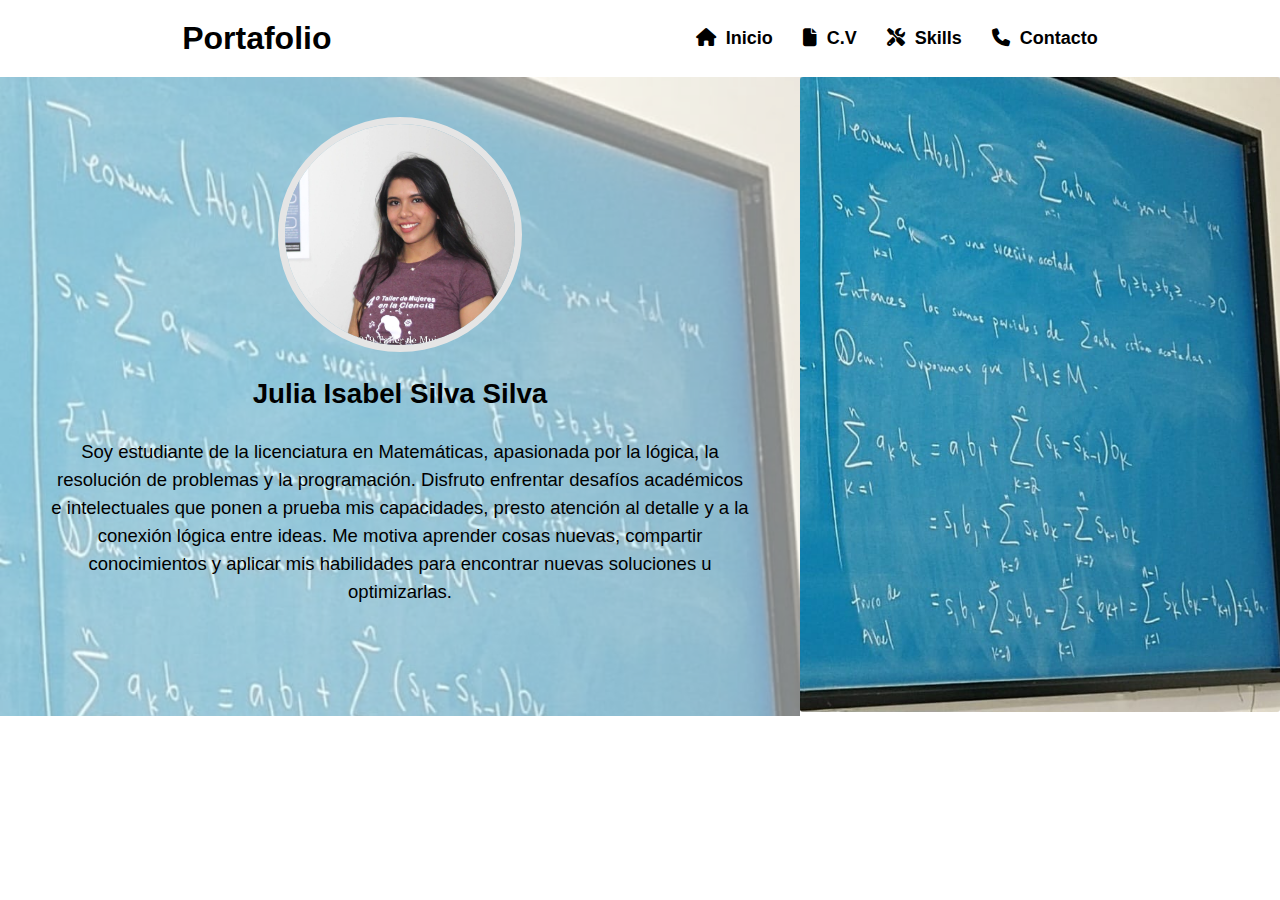
<file: index.html>
<!DOCTYPE html>
<html lang="en">
<head>
    <meta charset="UTF-8">
    <meta name="viewport" content="width=device-width, initial-scale=1.0">
    <link href="https://cdnjs.cloudflare.com/ajax/libs/font-awesome/6.5.2/css/all.min.css" rel="stylesheet">
    <link rel="stylesheet" href="style.css">
    <title>Portafolio</title>
</head>
<body>
    <header>
        <h1>Portafolio</h1>
        <nav>

            <ul class="navegacion">

                <li><a href="./index.html"><i class="fa-solid fa-house icon"></i>Inicio</a></li>
                <li><a href="./CV.html"><i class="fa-solid fa-file icon"></i>C.V</a></li>
                <li><a href="./skills.html"><i class="fa-solid fa-screwdriver-wrench icon"></i>Skills</a></li>
                <li><a href="./contacto.html"><i class="fa-solid fa-phone icon"></i>Contacto</a></li>

            </ul>

        </nav>

    </header>

    <div class="contenido-principal">

    <main>
        <div class="fondo">
        <img src="./img/Julia-Isabel-Silva.jpeg" alt="Foto personal">
        <h2>Julia Isabel Silva Silva</h2>
        <p>Soy estudiante de la licenciatura en Matemáticas, apasionada por la lógica, la resolución de problemas y la programación. Disfruto enfrentar desafíos académicos e intelectuales que ponen a prueba mis capacidades, presto atención al detalle y a la conexión lógica entre ideas. Me motiva aprender cosas nuevas, compartir conocimientos y aplicar mis habilidades para encontrar nuevas soluciones u optimizarlas.</p>
        </div>
    </main>

    <aside>
        <img src="./img/Pizarron.jpeg" alt="Imagen de pizarron">
    </aside>
    
    </div>
</body>
</html>
</file>
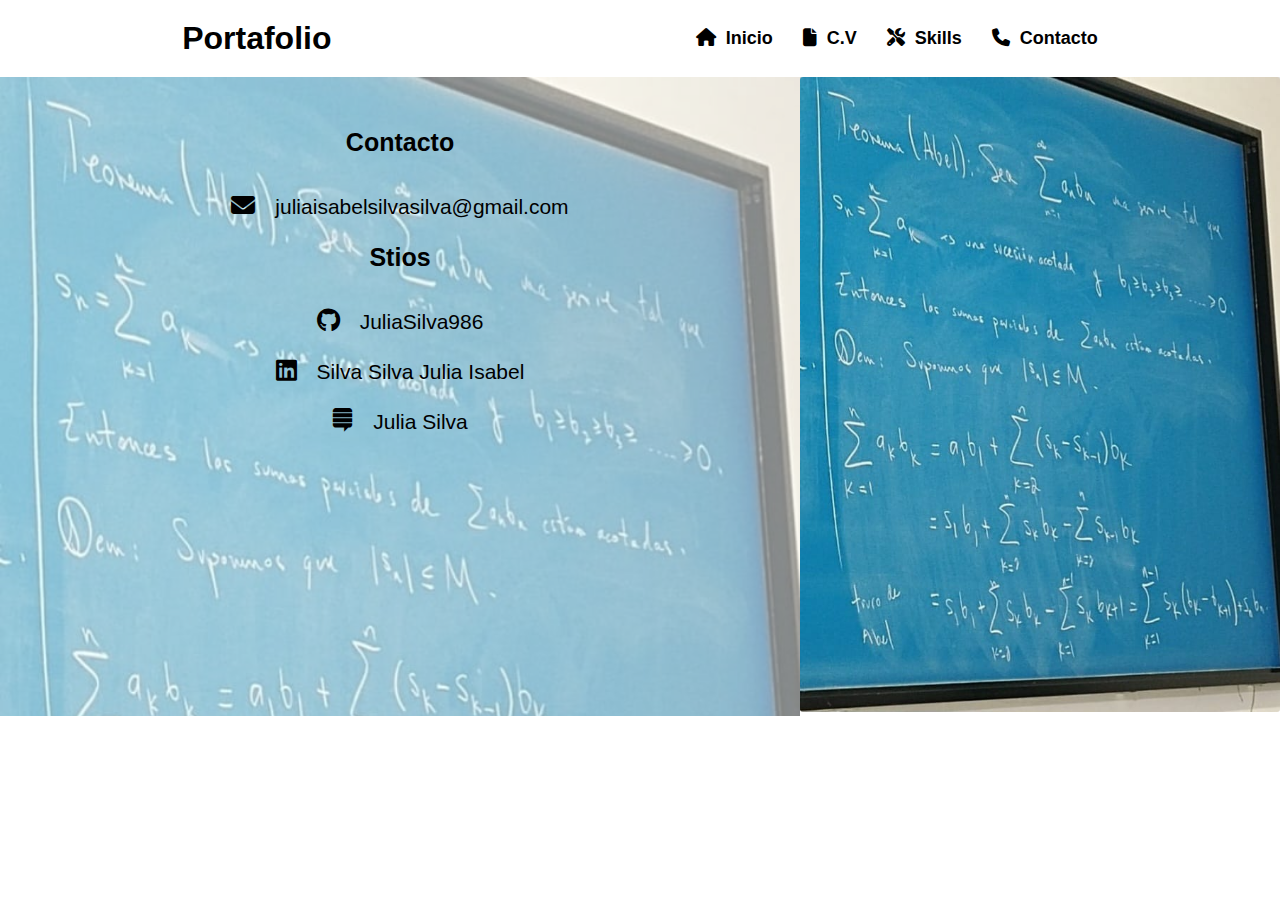
<file: contacto.html>
<!DOCTYPE html>
<html lang="en">
<head>
    <meta charset="UTF-8">
    <meta name="viewport" content="width=device-width, initial-scale=1.0">
    <link href="https://cdnjs.cloudflare.com/ajax/libs/font-awesome/6.5.2/css/all.min.css" rel="stylesheet">
    <link rel="stylesheet" href="style.css">
    <title>Contacto</title>
</head>
<body>
    <header>
        <h1>Portafolio</h1>
        <nav>

            <ul class="navegacion">

                <li><a href="./index.html"><i class="fa-solid fa-house icon"></i>Inicio</a></li>
                <li><a href="./CV.html"><i class="fa-solid fa-file icon"></i>C.V</a></li>
                <li><a href="./skills.html"><i class="fa-solid fa-screwdriver-wrench icon"></i>Skills</a></li>
                <li><a href="./contacto.html"><i class="fa-solid fa-phone icon"></i>Contacto</a></li>

            </ul>

        </nav>

    </header>

    <div class="contenido-principal">

        <main>
            <div class="fondo">
                <ul class="lista-contacto">
                    <li><h3 class="box-2">Contacto</h3></li>
                    <li><i class="fa-solid fa-envelope icon-2"></i>juliaisabelsilvasilva@gmail.com</li>
                    <li><h3 class="box-2">Stios</h3></li>
                    <li><a href="https://github.com/JuliaSilva986"><i class="fa-brands fa-github icon-2"></i></a>JuliaSilva986</li>
                    <li><a href="https://www.linkedin.com/in/silva-silva-julia-isabel-412868259/"><i class="fa-brands fa-linkedin icon-2"></i></a>Silva Silva Julia Isabel</li>
                    <li><a href="https://math.stackexchange.com/users/1495017/julia-silva"><i class="fa-brands fa-stack-exchange icon-2"></i></a>Julia Silva</li>
                </ul>
            </div>
        </main>

        <aside>
            <img src="./img/Pizarron.jpeg" alt="Imagen de pizarron">
        </aside>
    </div>
    
</body>
</html>
</file>
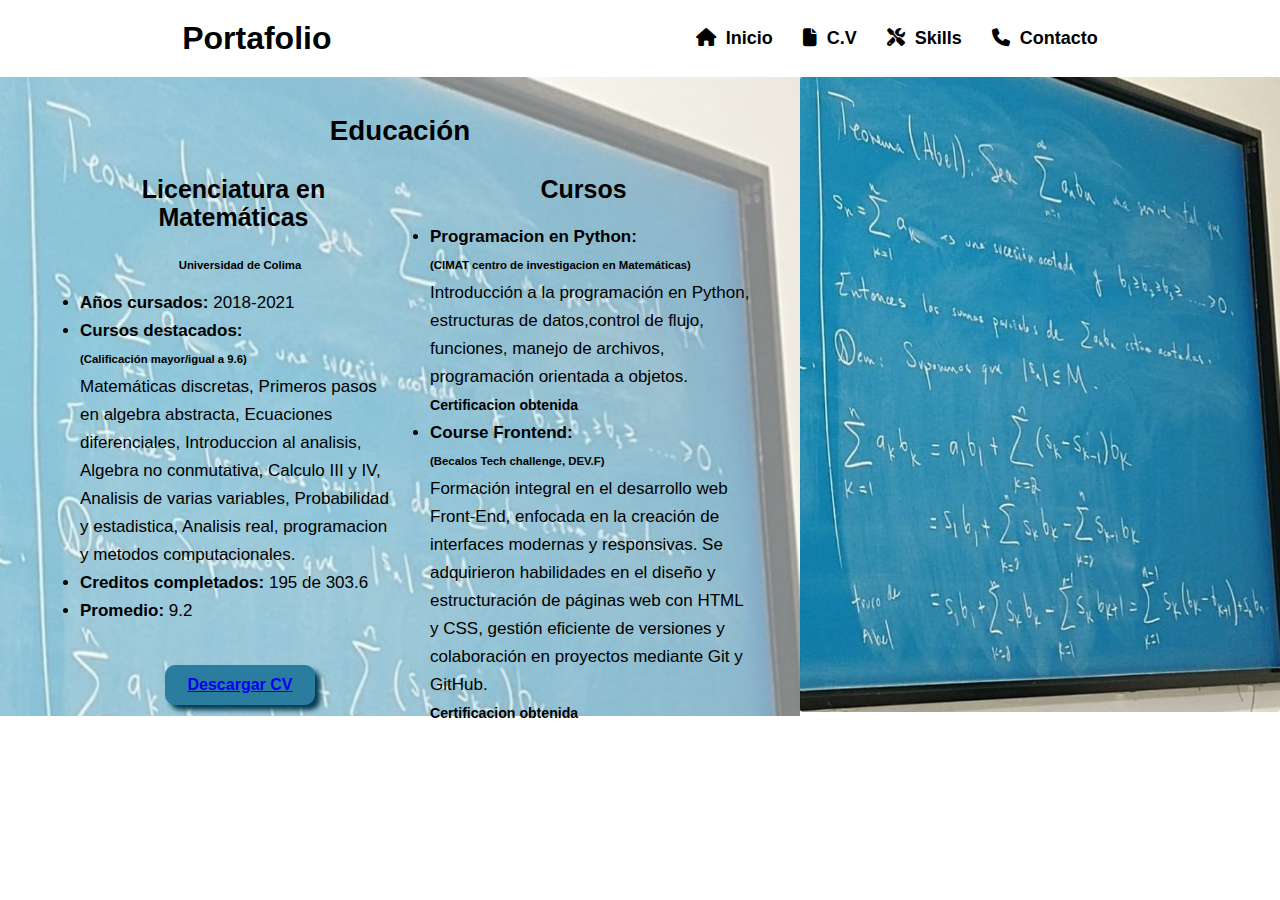
<file: CV.html>
<!DOCTYPE html>
<html lang="en">
<head>
    <meta charset="UTF-8">
    <meta name="viewport" content="width=device-width, initial-scale=1.0">
    <link href="https://cdnjs.cloudflare.com/ajax/libs/font-awesome/6.5.2/css/all.min.css" rel="stylesheet">
    <link rel="stylesheet" href="style.css">
    <title>Curriculum Vitae</title>
</head>
<body>
    <header>
        <h1>Portafolio</h1>
        <nav>

            <ul class="navegacion">

                <li><a href="./index.html"><i class="fa-solid fa-house icon"></i>Inicio</a></li>
                <li><a href="./CV.html"><i class="fa-solid fa-file icon"></i>C.V</a></li>
                <li><a href="./skills.html"><i class="fa-solid fa-screwdriver-wrench icon"></i>Skills</a></li>
                <li><a href="./contacto.html"><i class="fa-solid fa-phone icon"></i>Contacto</a></li>

            </ul>

        </nav>

    </header>

    <div class="contenido-principal">

        <main>
            <div class="fondo">
            <h2>Educación</h2>

            <div class="contenedor-flex">
                <div class="contenedor">
                    <h3 class="box-1">Licenciatura en Matemáticas</h3>
                    <ul>
                        <li id="header-item"><h6>Universidad de Colima</h6></li>
                        <li><b>Años cursados:</b> 2018-2021</li>
                        <li><b>Cursos destacados:</b><h6>(Calificación mayor/igual a 9.6)</h6> Matemáticas discretas, Primeros pasos en algebra abstracta, Ecuaciones diferenciales, Introduccion al analisis, Algebra no conmutativa, Calculo III y IV, Analisis de varias variables, Probabilidad y estadistica, Analisis real, programacion y metodos computacionales.</li>
                        <li><b>Creditos completados:</b>  195 de 303.6</li>
                        <li><b>Promedio:</b> 9.2</li>
                    </ul>
                    <button class="boton-CV"><a href="./CV-dec-2024-pdf.pdf">Descargar CV</a></button>
                </div>

                <div class="contenedor">
                    <h3 class="box-1">Cursos</h3>
                    <ul>
                        <li><b>Programacion en Python:</b><h6>(CIMAT centro de investigacion en Matemáticas)</h6> Introducción a la programación en Python, estructuras de datos,control de flujo, funciones, manejo de archivos, programación orientada a objetos.
                        <p><h5>Certificacion obtenida</h5></p>
                        </li>
                        <li><b>Course Frontend:</b><h6>(Becalos Tech challenge, DEV.F)</h6>Formación integral en el desarrollo web Front-End, enfocada en la creación de interfaces modernas y responsivas. Se adquirieron habilidades en el diseño y estructuración de páginas web con HTML y CSS, gestión eficiente de versiones y colaboración en proyectos mediante Git y GitHub.
                        <p><h5>Certificacion obtenida</h5></p>
                        </li>

                    </ul>
                </div>

            </div>
        
            
        </main>
    
        <aside>
            <img src="./img/Pizarron.jpeg" alt="Imagen de pizarron">
        </aside>
        
    </div>

</body>
</html>
</file>
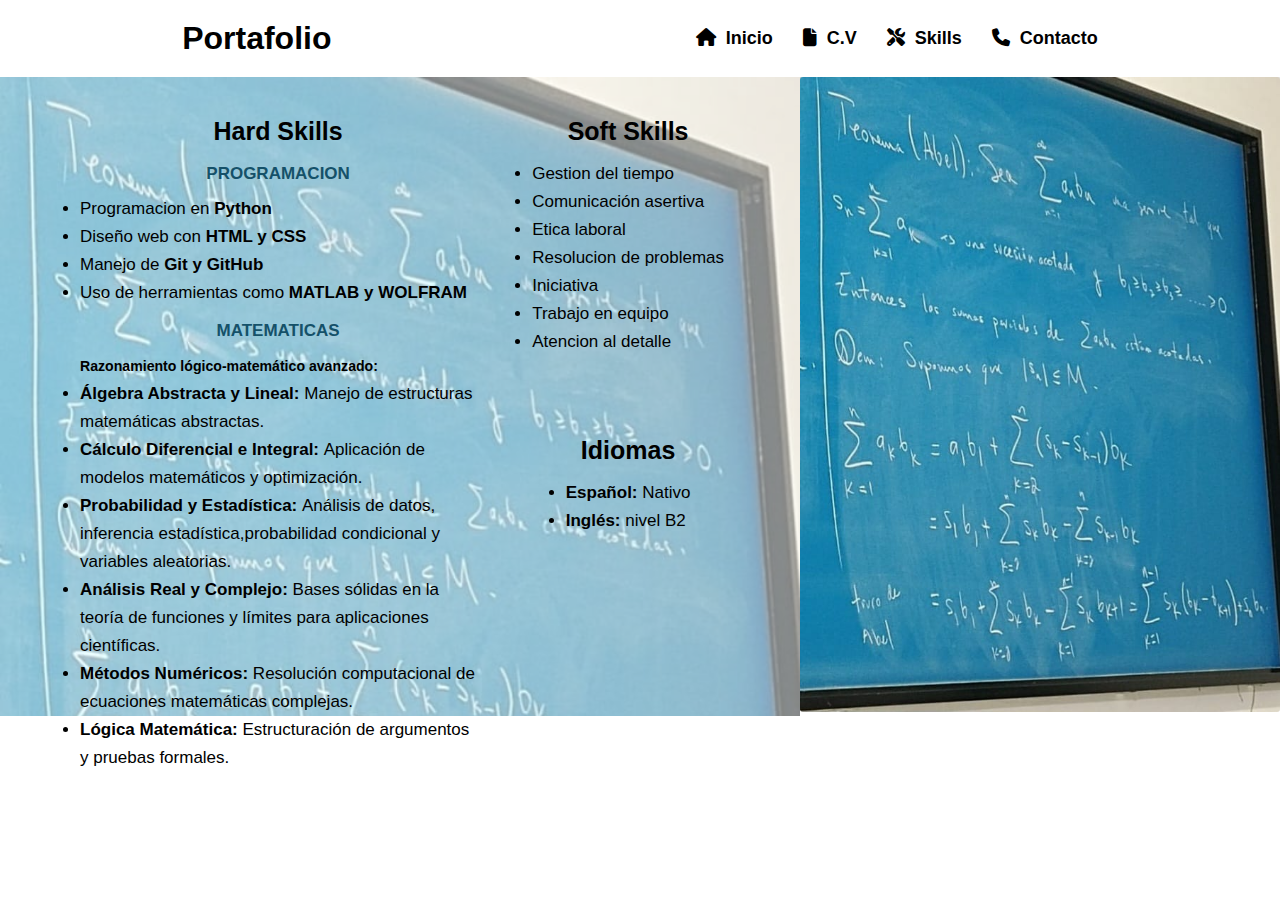
<file: skills.html>
<!DOCTYPE html>
<html lang="en">
<head>
    <meta charset="UTF-8">
    <meta name="viewport" content="width=device-width, initial-scale=1.0">
    <link href="https://cdnjs.cloudflare.com/ajax/libs/font-awesome/6.5.2/css/all.min.css" rel="stylesheet">
    <link rel="stylesheet" href="style.css">
    <title>Skills</title>
</head>
<body>
    <header>
        <h1>Portafolio</h1>
        <nav>

            <ul class="navegacion">

                <li><a href="./index.html"><i class="fa-solid fa-house icon"></i>Inicio</a></li>
                <li><a href="./CV.html"><i class="fa-solid fa-file icon"></i>C.V</a></li>
                <li><a href="./skills.html"><i class="fa-solid fa-screwdriver-wrench icon"></i>Skills</a></li>
                <li><a href="./contacto.html"><i class="fa-solid fa-phone icon"></i>Contacto</a></li>

            </ul>

        </nav>

    </header>

    <div class="contenido-principal">
        <main>
            <div class="fondo">
            <div class="contenedor-flex">
                <div class="contenedor-HS">
                    <h3 class="box-2">Hard Skills</h3>
                    <ul>
                        <li id="header-item-2"><b>PROGRAMACION</b></li>
                        <li>Programacion en <b>Python</b></li>
                        <li>Diseño web con <b>HTML y CSS</b></li>
                        <li>Manejo de <b>Git y GitHub</b></li>
                        <li id="separacion">Uso de herramientas como <b>MATLAB y WOLFRAM</b></li>
                        <li id="header-item-2"><b>MATEMATICAS</b></li>
                        <li id="no-bullet"><p><h5>Razonamiento lógico-matemático avanzado:</h5></p></li>
                        <li><b>Álgebra Abstracta y Lineal:</b> Manejo de estructuras matemáticas abstractas.</li>
                        <li><b>Cálculo Diferencial e Integral: </b>Aplicación de modelos matemáticos y optimización.</li>
                        <li><b>Probabilidad y Estadística: </b>Análisis de datos, inferencia estadística,probabilidad condicional y variables aleatorias.</li>
                        <li><b>Análisis Real y Complejo: </b>Bases sólidas en la teoría de funciones y límites para aplicaciones científicas.</li>
                        <li><b>Métodos Numéricos: </b>Resolución computacional de ecuaciones matemáticas complejas.</li>
                        <li><b>Lógica Matemática: </b>Estructuración de argumentos y pruebas formales.</li>                    
                        </ul>

                </div>

                <div class="contenedor">
                    <h3 class="box-2">Soft Skills</h3>
                    <ul>
                        <li>Gestion del tiempo</li>
                        <li>Comunicación asertiva</li>
                        <li>Etica laboral</li>
                        <li>Resolucion de problemas</li>
                        <li>Iniciativa</li>
                        <li>Trabajo en equipo</li>
                        <li id="separacion-2">Atencion al detalle</li>
                    </ul>

                    <div class="contenedor-idioma">
                        <h3 class="box-2">Idiomas</h3>
                    <ul>
                        <li><b>Español:</b> Nativo</li>
                        <li><b>Inglés:</b> nivel B2</li>
                    </ul>

                    </div>

 
                </div>

            </div>
            </div>

        </main>
        
        <aside>
            <img src="./img/Pizarron.jpeg" alt="Imagen de pizarron">
        </aside>
        
    </div>
    
</body>
</html>
</file>
<file: style.css>
*{
    margin: 0;
    padding: 0;   
}

/*HEADER*/
nav{
    display: flex;
}

header{
    display: flex;
    font-family: Arial, Helvetica, sans-serif;
    justify-content: space-around;
    padding-top: 20px;
    box-shadow: 0px 8px 20px rgba(0, 0, 0, 0.253);
    padding-bottom: 20px;
    align-items: center;
}

.navegacion{
    display: flex;
    gap: 30px;
}

.navegacion li{
    list-style: none;
    gap: 60px;
}

.navegacion li a{
    text-decoration: none;
    color: black;
    font-family: Arial, Helvetica, sans-serif;
    font-weight: 700;
    font-size: large;
}

.icon{
    margin-right: 10px;
}

nav ul li a:hover{
    color: gray;
}

/*MAIN*/

.contenido-principal{
    display: flex;
}
main{
    display: flex ;
    font-family: Arial, Helvetica, sans-serif;
    margin: 0;
    background-image: url(./img/Pizarron.jpeg);
    background-repeat: no-repeat ;
    background-size: cover; 
    position: relative;
    width: 900px;
}

h2{
    margin-bottom: 15px;
}

main img{
    height: auto;
    width: 230px;
    margin-bottom: 20px;
    border-radius: 50%;
}

main img{
   border: #e5e5e5 solid 7px;
}


aside{
    width: 480px;
    float: right;

}

aside img{
    width: 480px;
    border-radius: 3px;
}

.fondo{
    flex: 1; 
    background-color: rgba(255, 255, 255, 0.5);
    position: absolute;
    top: 0;
    left: 0;
    right: 0;
    bottom: 0;
    margin: auto;
    padding-top: 40px;
    padding-right: 50px;
    padding-left: 50px ;
    justify-content: center;
    text-align: center;
    line-height: 28px;
    font-size: 18.5px;
}

/*CV*/

.contenedor-flex{
    display: flex;
    align-items: flex-start;
}

.contenedor{
    width: 400px;
    font-size: 17px;
    margin-left: 30px;
    text-align: center;
    justify-content: center;
    display: flex;
    flex-wrap: wrap;  
}
.contenedor ul li{
    text-align: start;
}
.fondo h2{
    padding-bottom: 15px;
}

.box-1{
    font-weight: 900;
    font-size: 25px;
    margin-right: 13px;
    margin-bottom: 20px;
}

#header-item{
    text-align: center;
    list-style-type: none;
    justify-content: center;
    font-size: 17px;
    margin-bottom: 10px;
}

.boton-CV{
    height: 40px;
    width: 150px;
    margin-top: 40px;
    border-radius: 10px;
    background-color:rgb(42, 125, 159);
    color: black;
    font-family: Arial, Helvetica, sans-serif;
    font-size: medium;
    font-weight: 700;
    border: solid 1px rgb(42, 125, 159);
    cursor: pointer;
    box-shadow:  5px 5px 5px rgb(4, 58, 80);
}

.boton-CV:hover{
    background-color: rgb(25, 98, 128)
}

/*SKILLS*/

.box-2{
    font-weight: 900;
    font-size: 25px;
    margin-bottom: 15px;
}

.contenedor-HS{
    width: 650px;
    font-size: 17px;
    margin-left: 30px;
    text-align: center;
    justify-content: center;
    display: flex;
    flex-wrap: wrap;  
}

.contenedor-HS ul li{
    text-align: start;
}

#no-bullet{
    list-style-type: none;
}

#separacion{
    margin-bottom: 10px;
}

#header-item-2{
    text-align: center;
    list-style-type: none;
    justify-content: center;
    font-size: 17px;
    margin-bottom: 7px;
    color:  rgb(21, 81, 105);
}
.contenedor-idioma{
    font-size: 17px;
    text-align: center;
    justify-content: center;
}
#separacion-2{
    margin-bottom: 80px;

}

/*CONTACTO*/

.lista-contacto{
    text-align: center;
    line-height: 50px;
    font-size: 21px;
}

.lista-contacto li{
    list-style-type: none;
}
.icon-2{
    margin-right: 20px;
    font-size: x-large;
}
.lista-contacto li a{
    color: black;

}
.lista-contacto li a:hover .icon-2{
    transform: scale(1.5);
    color: rgb(42, 125, 159);
}
</file>
